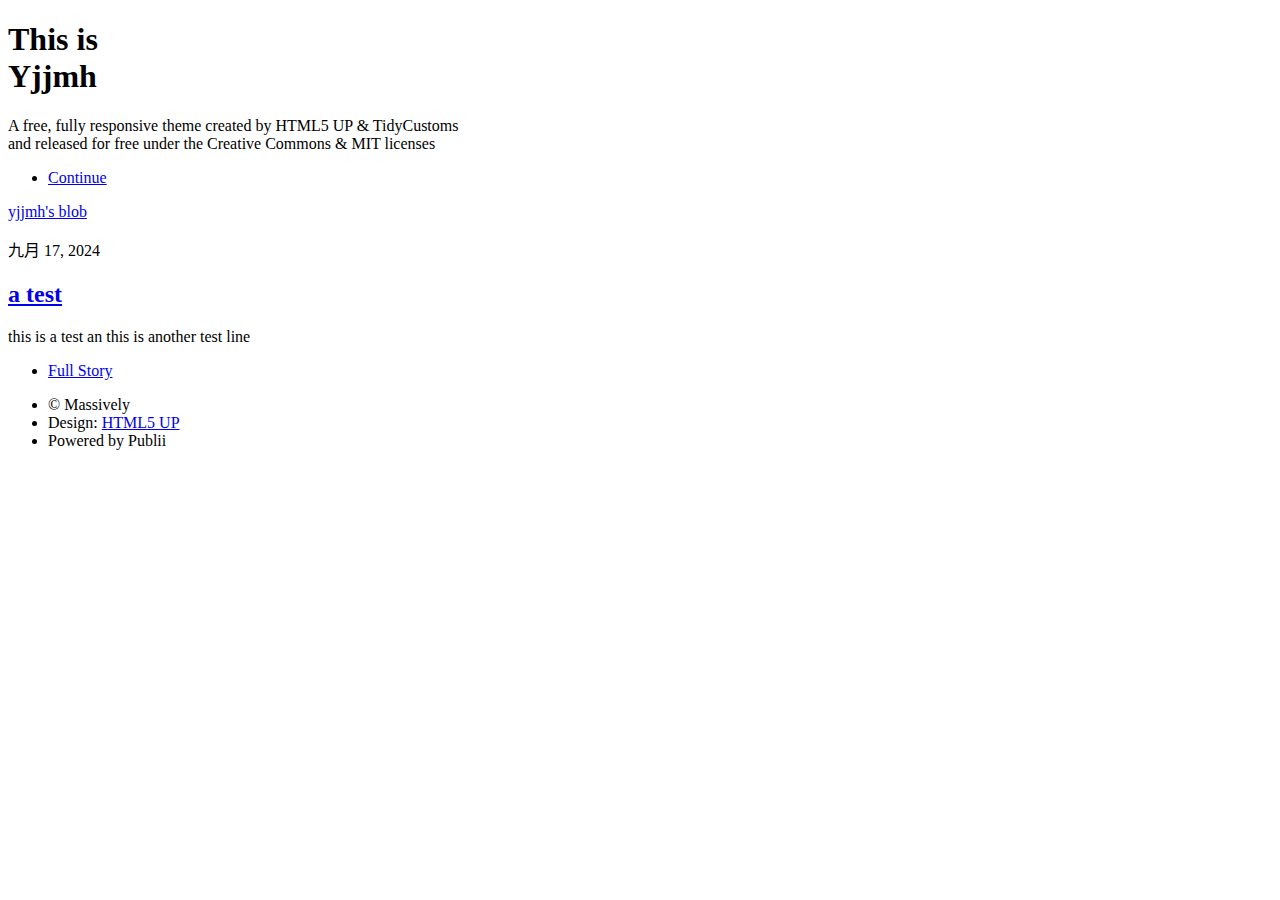
<file: index.html>
<!DOCTYPE html><html lang="zh-cn"><head><meta charset="utf-8"><meta http-equiv="X-UA-Compatible" content="IE=edge"><meta name="viewport" content="width=device-width,initial-scale=1,user-scalable=no"><title>yjjmh&#x27;s blob</title><meta name="robots" content="index, follow, noarchive"><meta name="generator" content="Publii Open-Source CMS for Static Site"><link rel="canonical" href="https://yjjmh.github.io/"><link rel="alternate" type="application/atom+xml" href="https://yjjmh.github.io/feed.xml"><link rel="alternate" type="application/json" href="https://yjjmh.github.io/feed.json"><meta property="og:title" content="yjjmh's blob"><meta property="og:site_name" content="yjjmh's blob"><meta property="og:description" content=""><meta property="og:url" content="https://yjjmh.github.io/"><meta property="og:type" content="website"><link rel="stylesheet" href="https://yjjmh.github.io/assets/css/fontawesome-all.min.css"><link rel="stylesheet" href="https://yjjmh.github.io/assets/css/style.css"><noscript><link rel="stylesheet" href="https://yjjmh.github.io/assets/css/noscript.css"></noscript><script type="application/ld+json">{"@context":"http://schema.org","@type":"Organization","name":"yjjmh's blob","url":"https://yjjmh.github.io/"}</script><style>#wrapper > .bg {
               background-image: url(https://yjjmh.github.io/assets/images/overlay.png), linear-gradient(0deg, rgba(0, 0, 0, 0.1), rgba(0, 0, 0, 0.1)), url();
           }</style><noscript><style>img[loading] {
                    opacity: 1;
                }</style></noscript></head><body class="is-preload home-template"><div id="wrapper" class="fade-in"><div id="intro"><h1>This is<br>Yjjmh</h1><p>A free, fully responsive theme created by HTML5 UP &amp; TidyCustoms<br>and released for free under the Creative Commons &amp; MIT licenses</p><ul class="actions"><li><a href="#header" class="button icon solid solo fa-arrow-down scrolly">Continue</a></li></ul></div><header id="header"><a class="logo" href="https://yjjmh.github.io/">yjjmh&#x27;s blob</a></header><nav id="nav"><ul class="links"></ul></nav><main id="main"><section class="posts"><article><header><time datetime="2024-09-17T23:35" class="date">九月 17, 2024</time><h2><a href="https://yjjmh.github.io/a-test/">a test</a></h2></header><p>this is a test an this is another test line</p><ul class="actions special"><li><a href="https://yjjmh.github.io/a-test/" class="button">Full Story</a></li></ul></article></section></main><footer id="copyright"><ul><li>© Massively</li><li>Design: <a href="https://html5up.net" target="_blank" rel="nofollow noopener">HTML5 UP</a></li><li>Powered by Publii</li></ul></footer></div><script src="https://yjjmh.github.io/assets/js/jquery.min.js"></script><script src="https://yjjmh.github.io/assets/js/jquery.scrollex.min.js"></script><script src="https://yjjmh.github.io/assets/js/jquery.scrolly.min.js"></script><script src="https://yjjmh.github.io/assets/js/browser.min.js"></script><script src="https://yjjmh.github.io/assets/js/breakpoints.min.js"></script><script src="https://yjjmh.github.io/assets/js/util.min.js"></script><script src="https://yjjmh.github.io/assets/js/main.min.js"></script><script>/*<![CDATA[*/var images=document.querySelectorAll("img[loading]");for(var i=0;i<images.length;i++){if(images[i].complete){images[i].classList.add("is-loaded")}else{images[i].addEventListener("load",function(){this.classList.add("is-loaded")},false)}};/*]]>*/</script></body></html>
</file>
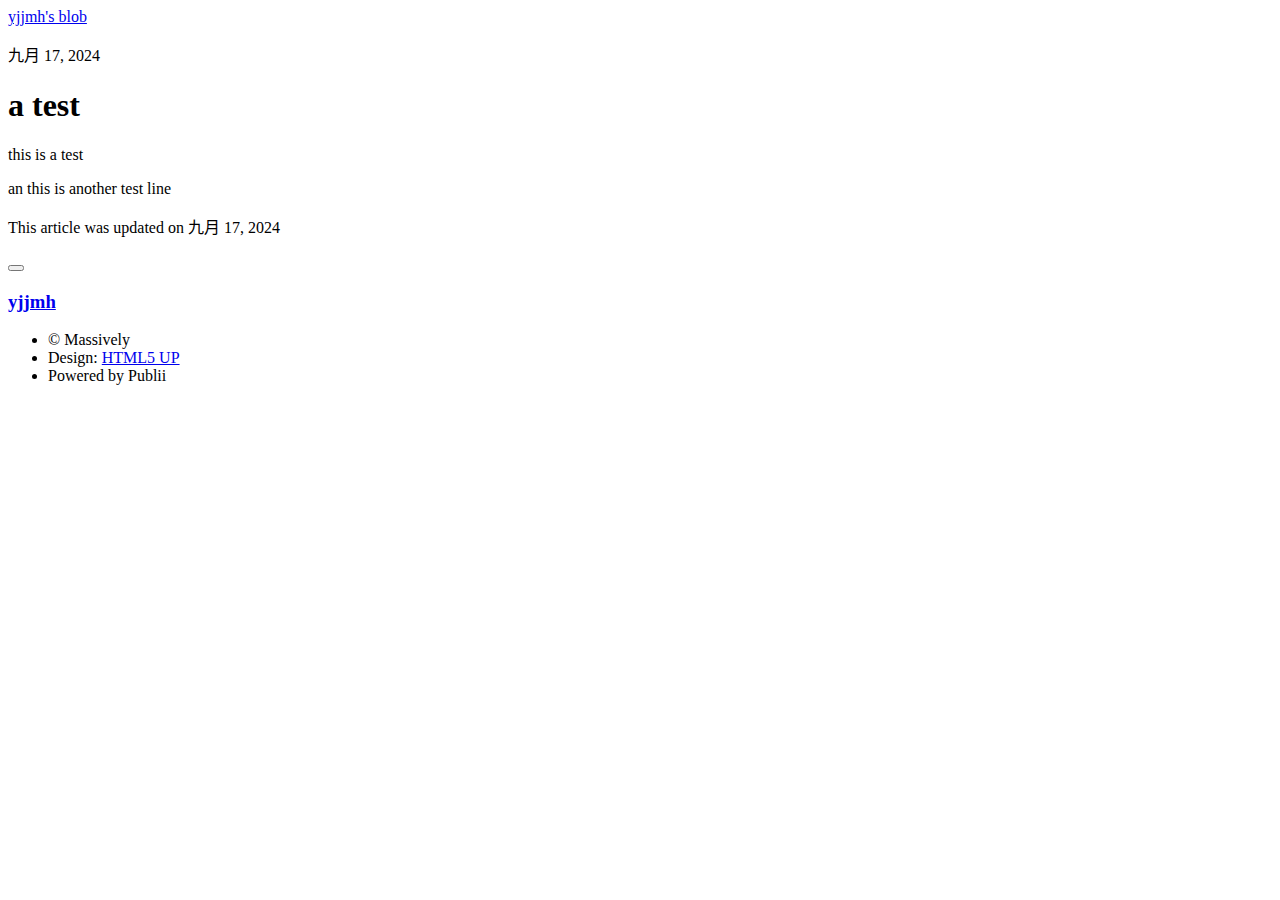
<file: a-test/index.html>
<!DOCTYPE html><html lang="zh-cn"><head><meta charset="utf-8"><meta http-equiv="X-UA-Compatible" content="IE=edge"><meta name="viewport" content="width=device-width,initial-scale=1,user-scalable=no"><title>a test - yjjmh&#x27;s blob</title><meta name="description" content="this is a test an this is another test line"><meta name="generator" content="Publii Open-Source CMS for Static Site"><link rel="stylesheet" href="https://yjjmh.github.io/media/plugins/syntaxHighlighter/prism-black.css"><link rel="stylesheet" href="https://yjjmh.github.io/media/plugins/syntaxHighlighter/prism-inline-color.css"><link rel="canonical" href="https://yjjmh.github.io/a-test/"><link rel="alternate" type="application/atom+xml" href="https://yjjmh.github.io/feed.xml"><link rel="alternate" type="application/json" href="https://yjjmh.github.io/feed.json"><meta property="og:title" content="a test - yjjmh's blob "><meta property="og:site_name" content="yjjmh's blob"><meta property="og:description" content="this is a test an this is another test line"><meta property="og:url" content="https://yjjmh.github.io//a-test/"><meta property="og:type" content="article"><link rel="stylesheet" href="https://yjjmh.github.io/assets/css/fontawesome-all.min.css"><link rel="stylesheet" href="https://yjjmh.github.io/assets/css/style.css"><noscript><link rel="stylesheet" href="https://yjjmh.github.io/assets/css/noscript.css"></noscript><script type="application/ld+json">{"@context":"http://schema.org","@type":"Article","mainEntityOfPage":{"@type":"WebPage","@id":"https://yjjmh.github.io/a-test/"},"headline":"a test","datePublished":"2024-09-17T23:35","dateModified":"2024-09-17T23:35","description":"this is a test an this is another test line","author":{"@type":"Person","name":"yjjmh","url":"https://yjjmh.github.io/authors/yjjmh/"},"publisher":{"@type":"Organization","name":"yjjmh"}}</script><style>#wrapper > .bg {
               background-image: url(https://yjjmh.github.io/assets/images/overlay.png), linear-gradient(0deg, rgba(0, 0, 0, 0.1), rgba(0, 0, 0, 0.1)), url();
           }</style><noscript><style>img[loading] {
                    opacity: 1;
                }</style></noscript></head><body class="is-preload post-template"><div id="wrapper"><header id="header"><a class="logo" href="https://yjjmh.github.io/">yjjmh&#x27;s blob</a></header><nav id="nav"><ul class="links"></ul></nav><main id="main"><article class="post"><header class="major"><time datetime="2024-09-17T23:35" class="date">九月 17, 2024</time><h1>a test</h1><p class="post__inner"></p></header><div class="post__inner post__entry"><p>this is a test</p><p>an this is another test line</p></div><footer class="post__inner post__footer"><p class="post__last-updated">This article was updated on 九月 17, 2024</p><div class="post__share-tag-container"><div class="post__share"><button class="post__share-button js-post__share-button icon" aria-label="Share button"><i class="fas fa-share-alt"></i></button><div class="post__share-popup js-post__share-popup"></div></div></div><div class="post__bio"><div><h3><a href="https://yjjmh.github.io/authors/yjjmh/" class="invert" rel="author">yjjmh</a></h3></div></div></footer></article></main><footer id="copyright"><ul><li>© Massively</li><li>Design: <a href="https://html5up.net" target="_blank" rel="nofollow noopener">HTML5 UP</a></li><li>Powered by Publii</li></ul></footer></div><script src="https://yjjmh.github.io/assets/js/jquery.min.js"></script><script src="https://yjjmh.github.io/assets/js/jquery.scrollex.min.js"></script><script src="https://yjjmh.github.io/assets/js/jquery.scrolly.min.js"></script><script src="https://yjjmh.github.io/assets/js/browser.min.js"></script><script src="https://yjjmh.github.io/assets/js/breakpoints.min.js"></script><script src="https://yjjmh.github.io/assets/js/util.min.js"></script><script src="https://yjjmh.github.io/assets/js/main.min.js"></script><script>/*<![CDATA[*/var images=document.querySelectorAll("img[loading]");for(var i=0;i<images.length;i++){if(images[i].complete){images[i].classList.add("is-loaded")}else{images[i].addEventListener("load",function(){this.classList.add("is-loaded")},false)}};/*]]>*/</script><script defer="defer" src="https://yjjmh.github.io/media/plugins/syntaxHighlighter/prism.js"></script><script defer="defer" src="https://yjjmh.github.io/media/plugins/syntaxHighlighter/prism-line-numbers.min.js"></script><script defer="defer" src="https://yjjmh.github.io/media/plugins/syntaxHighlighter/clipboard.min.js"></script><script defer="defer" src="https://yjjmh.github.io/media/plugins/syntaxHighlighter/prism-copy-to-clipboard.min.js"></script><script defer="defer" src="https://yjjmh.github.io/media/plugins/syntaxHighlighter/prism-inline-color.min.js"></script><script defer="defer" src="https://yjjmh.github.io/media/plugins/syntaxHighlighter/prism-autolinker.min.js"></script></body></html>
</file>
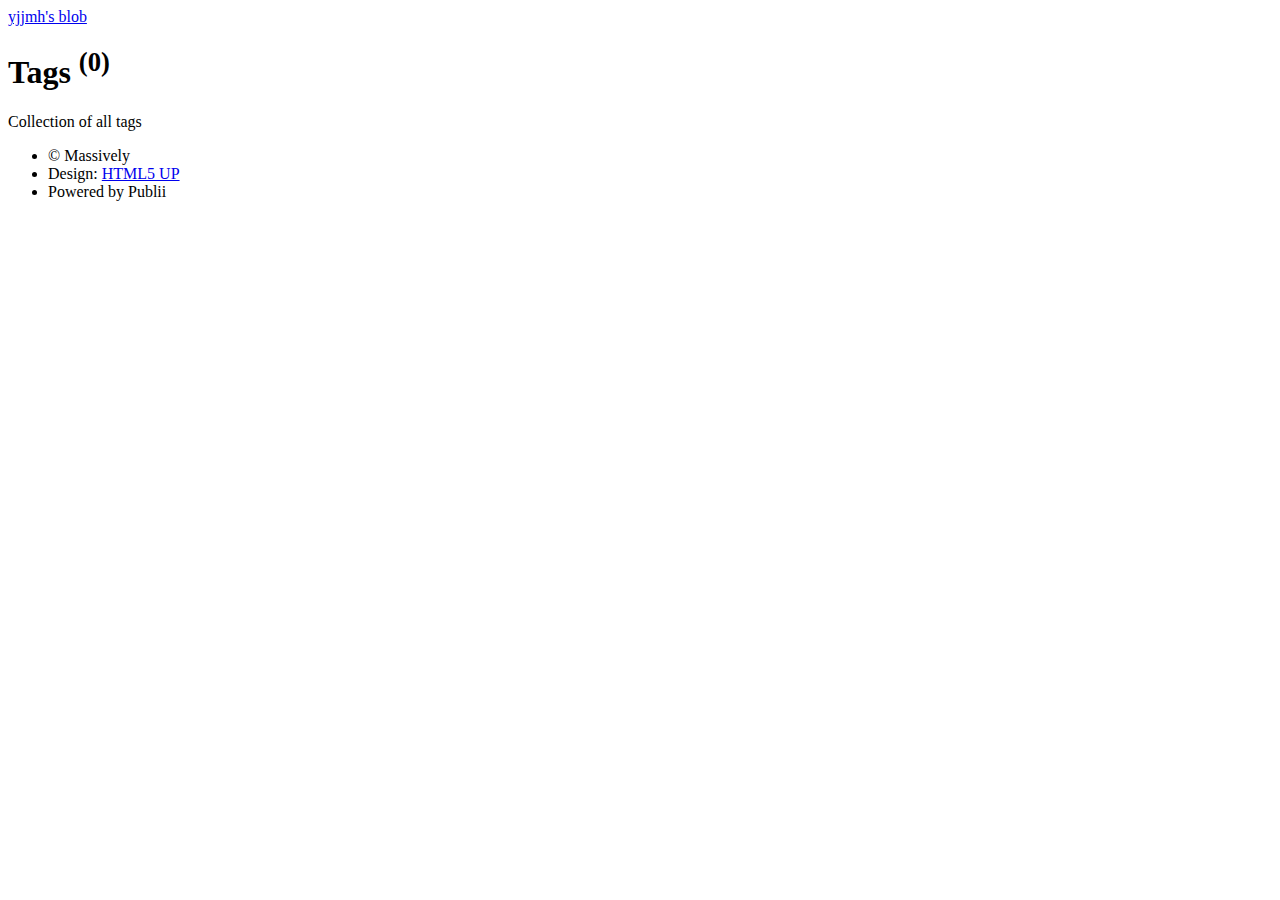
<file: tags/index.html>
<!DOCTYPE html><html lang="zh-cn"><head><meta charset="utf-8"><meta http-equiv="X-UA-Compatible" content="IE=edge"><meta name="viewport" content="width=device-width,initial-scale=1,user-scalable=no"><title>All tags - yjjmh&#x27;s blob</title><meta name="robots" content="noindex, follow"><meta name="generator" content="Publii Open-Source CMS for Static Site"><link rel="alternate" type="application/atom+xml" href="https://yjjmh.github.io/feed.xml"><link rel="alternate" type="application/json" href="https://yjjmh.github.io/feed.json"><meta property="og:title" content="yjjmh's blob"><meta property="og:site_name" content="yjjmh's blob"><meta property="og:description" content=""><meta property="og:url" content="https://yjjmh.github.io/tags/"><meta property="og:type" content="website"><link rel="stylesheet" href="https://yjjmh.github.io/assets/css/fontawesome-all.min.css"><link rel="stylesheet" href="https://yjjmh.github.io/assets/css/style.css"><noscript><link rel="stylesheet" href="https://yjjmh.github.io/assets/css/noscript.css"></noscript><script type="application/ld+json">{"@context":"http://schema.org","@type":"Organization","name":"yjjmh's blob","url":"https://yjjmh.github.io/"}</script><style>#wrapper > .bg {
               background-image: url(https://yjjmh.github.io/assets/images/overlay.png), linear-gradient(0deg, rgba(0, 0, 0, 0.1), rgba(0, 0, 0, 0.1)), url();
           }</style><noscript><style>img[loading] {
                    opacity: 1;
                }</style></noscript></head><body class="is-preload tags-template"><div id="wrapper"><header id="header"><a class="logo" href="https://yjjmh.github.io/">yjjmh&#x27;s blob</a></header><nav id="nav"><ul class="links"></ul></nav><main id="main"><header class="page-header"><h1>Tags <sup>(0)</sup></h1><p>Collection of all tags</p></header><section class="posts"></section></main><footer id="copyright"><ul><li>© Massively</li><li>Design: <a href="https://html5up.net" target="_blank" rel="nofollow noopener">HTML5 UP</a></li><li>Powered by Publii</li></ul></footer></div><script src="https://yjjmh.github.io/assets/js/jquery.min.js"></script><script src="https://yjjmh.github.io/assets/js/jquery.scrollex.min.js"></script><script src="https://yjjmh.github.io/assets/js/jquery.scrolly.min.js"></script><script src="https://yjjmh.github.io/assets/js/browser.min.js"></script><script src="https://yjjmh.github.io/assets/js/breakpoints.min.js"></script><script src="https://yjjmh.github.io/assets/js/util.min.js"></script><script src="https://yjjmh.github.io/assets/js/main.min.js"></script><script>/*<![CDATA[*/var images=document.querySelectorAll("img[loading]");for(var i=0;i<images.length;i++){if(images[i].complete){images[i].classList.add("is-loaded")}else{images[i].addEventListener("load",function(){this.classList.add("is-loaded")},false)}};/*]]>*/</script></body></html>
</file>
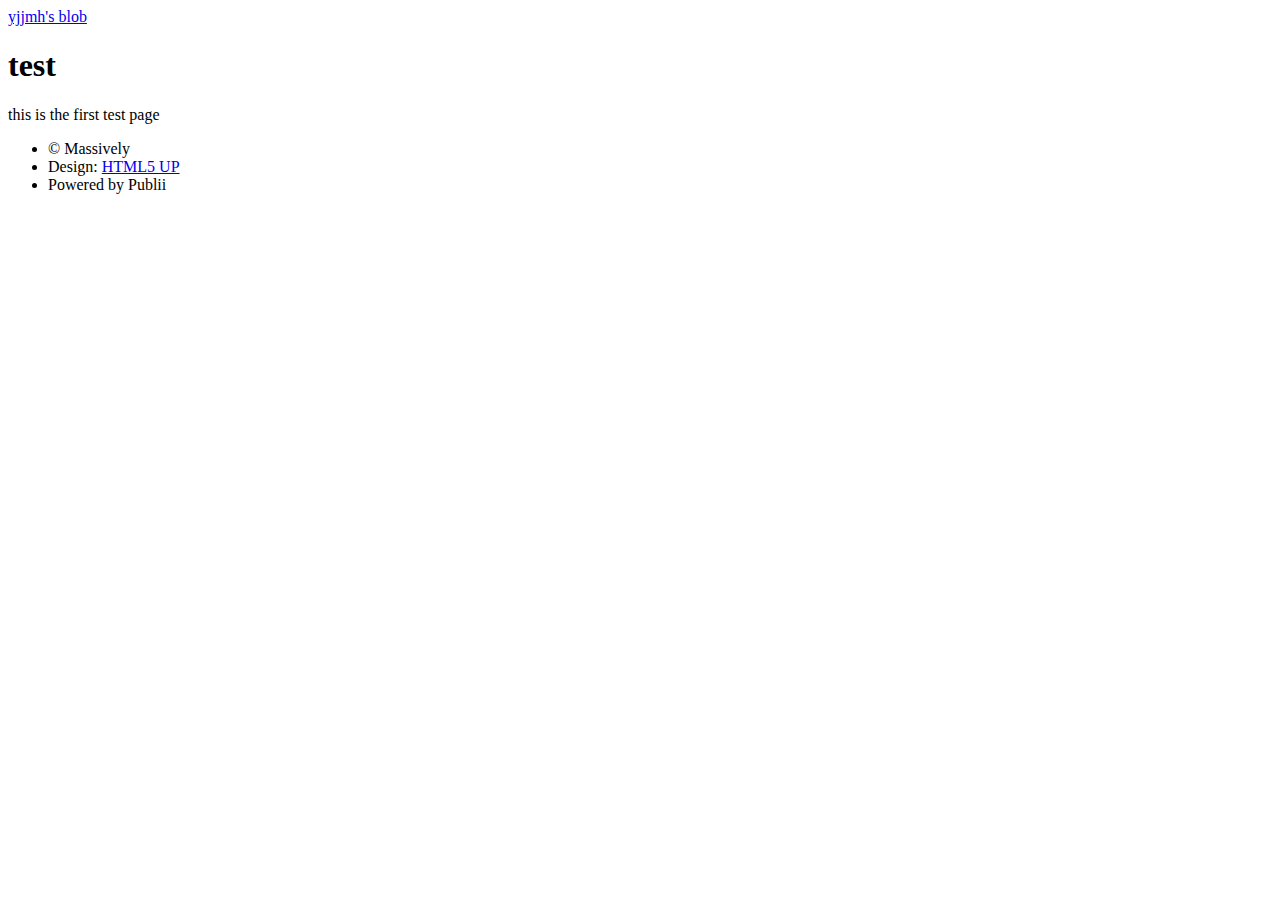
<file: test/index.html>
<!DOCTYPE html><html lang="zh-cn"><head><meta charset="utf-8"><meta http-equiv="X-UA-Compatible" content="IE=edge"><meta name="viewport" content="width=device-width,initial-scale=1,user-scalable=no"><title>test - yjjmh&#x27;s blob</title><meta name="description" content="this is the first test page"><meta name="generator" content="Publii Open-Source CMS for Static Site"><link rel="canonical" href="https://yjjmh.github.io/test/"><link rel="alternate" type="application/atom+xml" href="https://yjjmh.github.io/feed.xml"><link rel="alternate" type="application/json" href="https://yjjmh.github.io/feed.json"><meta property="og:title" content="test - yjjmh's blob "><meta property="og:site_name" content="yjjmh's blob"><meta property="og:description" content="this is the first test page"><meta property="og:url" content="https://yjjmh.github.io/test/"><meta property="og:type" content="article"><link rel="stylesheet" href="https://yjjmh.github.io/assets/css/fontawesome-all.min.css"><link rel="stylesheet" href="https://yjjmh.github.io/assets/css/style.css"><noscript><link rel="stylesheet" href="https://yjjmh.github.io/assets/css/noscript.css"></noscript><script type="application/ld+json">{"@context":"http://schema.org","@type":"Article","mainEntityOfPage":{"@type":"WebPage","@id":"https://yjjmh.github.io/test/"},"headline":"test","datePublished":"2024-09-17T23:33","dateModified":"2024-09-17T23:33","description":"this is the first test page","author":{"@type":"Person","name":"yjjmh","url":"https://yjjmh.github.io/authors/yjjmh/"},"publisher":{"@type":"Organization","name":"yjjmh"}}</script><style>#wrapper > .bg {
               background-image: url(https://yjjmh.github.io/assets/images/overlay.png), linear-gradient(0deg, rgba(0, 0, 0, 0.1), rgba(0, 0, 0, 0.1)), url();
           }</style><noscript><style>img[loading] {
                    opacity: 1;
                }</style></noscript></head><body class="is-preload page-template"><div id="wrapper"><header id="header"><a class="logo" href="https://yjjmh.github.io/">yjjmh&#x27;s blob</a></header><nav id="nav"><ul class="links"></ul></nav><main id="main"><article class="post"><header class="major"><h1>test</h1><p class="post__inner"></p></header><div class="post__inner post__entry"><p>this is the first test page</p></div></article></main><footer id="copyright"><ul><li>© Massively</li><li>Design: <a href="https://html5up.net" target="_blank" rel="nofollow noopener">HTML5 UP</a></li><li>Powered by Publii</li></ul></footer></div><script src="https://yjjmh.github.io/assets/js/jquery.min.js"></script><script src="https://yjjmh.github.io/assets/js/jquery.scrollex.min.js"></script><script src="https://yjjmh.github.io/assets/js/jquery.scrolly.min.js"></script><script src="https://yjjmh.github.io/assets/js/browser.min.js"></script><script src="https://yjjmh.github.io/assets/js/breakpoints.min.js"></script><script src="https://yjjmh.github.io/assets/js/util.min.js"></script><script src="https://yjjmh.github.io/assets/js/main.min.js"></script><script>/*<![CDATA[*/var images=document.querySelectorAll("img[loading]");for(var i=0;i<images.length;i++){if(images[i].complete){images[i].classList.add("is-loaded")}else{images[i].addEventListener("load",function(){this.classList.add("is-loaded")},false)}};/*]]>*/</script></body></html>
</file>
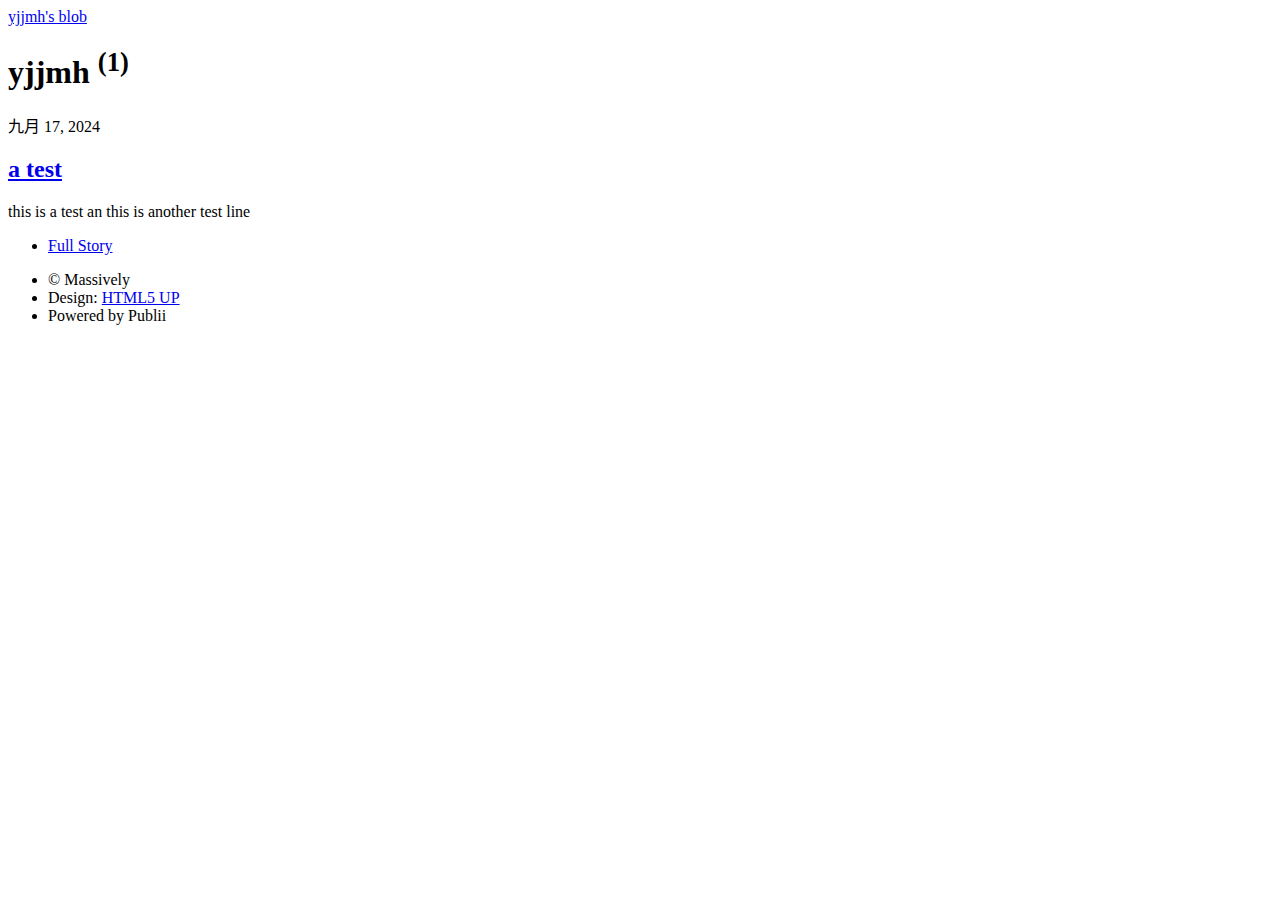
<file: authors/yjjmh/index.html>
<!DOCTYPE html><html lang="zh-cn"><head><meta charset="utf-8"><meta http-equiv="X-UA-Compatible" content="IE=edge"><meta name="viewport" content="width=device-width,initial-scale=1,user-scalable=no"><title>Author: yjjmh - yjjmh&#x27;s blob</title><meta name="robots" content="index, follow, noarchive"><meta name="generator" content="Publii Open-Source CMS for Static Site"><link rel="canonical" href="https://yjjmh.github.io/authors/yjjmh/"><link rel="alternate" type="application/atom+xml" href="https://yjjmh.github.io/feed.xml"><link rel="alternate" type="application/json" href="https://yjjmh.github.io/feed.json"><meta property="og:title" content="Author: yjjmh - yjjmh's blob"><meta property="og:site_name" content="yjjmh's blob"><meta property="og:description" content=""><meta property="og:url" content="https://yjjmh.github.io/authors/yjjmh/"><meta property="og:type" content="website"><link rel="stylesheet" href="https://yjjmh.github.io/assets/css/fontawesome-all.min.css"><link rel="stylesheet" href="https://yjjmh.github.io/assets/css/style.css"><noscript><link rel="stylesheet" href="https://yjjmh.github.io/assets/css/noscript.css"></noscript><script type="application/ld+json">{"@context":"http://schema.org","@type":"Organization","name":"yjjmh's blob","url":"https://yjjmh.github.io/"}</script><style>#wrapper > .bg {
               background-image: url(https://yjjmh.github.io/assets/images/overlay.png), linear-gradient(0deg, rgba(0, 0, 0, 0.1), rgba(0, 0, 0, 0.1)), url();
           }</style><noscript><style>img[loading] {
                    opacity: 1;
                }</style></noscript></head><body class="is-preload author-template"><div id="wrapper"><header id="header"><a class="logo" href="https://yjjmh.github.io/">yjjmh&#x27;s blob</a></header><nav id="nav"><ul class="links"></ul></nav><main id="main"><header class="page-header author-header"><h1>yjjmh <sup>(1)</sup></h1></header><section class="posts"><article><header><time datetime="2024-09-17T23:35" class="date">九月 17, 2024</time><h2><a href="https://yjjmh.github.io/a-test/">a test</a></h2></header><p>this is a test an this is another test line</p><ul class="actions special"><li><a href="https://yjjmh.github.io/a-test/" class="button">Full Story</a></li></ul></article></section></main><footer id="copyright"><ul><li>© Massively</li><li>Design: <a href="https://html5up.net" target="_blank" rel="nofollow noopener">HTML5 UP</a></li><li>Powered by Publii</li></ul></footer></div><script src="https://yjjmh.github.io/assets/js/jquery.min.js"></script><script src="https://yjjmh.github.io/assets/js/jquery.scrollex.min.js"></script><script src="https://yjjmh.github.io/assets/js/jquery.scrolly.min.js"></script><script src="https://yjjmh.github.io/assets/js/browser.min.js"></script><script src="https://yjjmh.github.io/assets/js/breakpoints.min.js"></script><script src="https://yjjmh.github.io/assets/js/util.min.js"></script><script src="https://yjjmh.github.io/assets/js/main.min.js"></script><script>/*<![CDATA[*/var images=document.querySelectorAll("img[loading]");for(var i=0;i<images.length;i++){if(images[i].complete){images[i].classList.add("is-loaded")}else{images[i].addEventListener("load",function(){this.classList.add("is-loaded")},false)}};/*]]>*/</script></body></html>
</file>
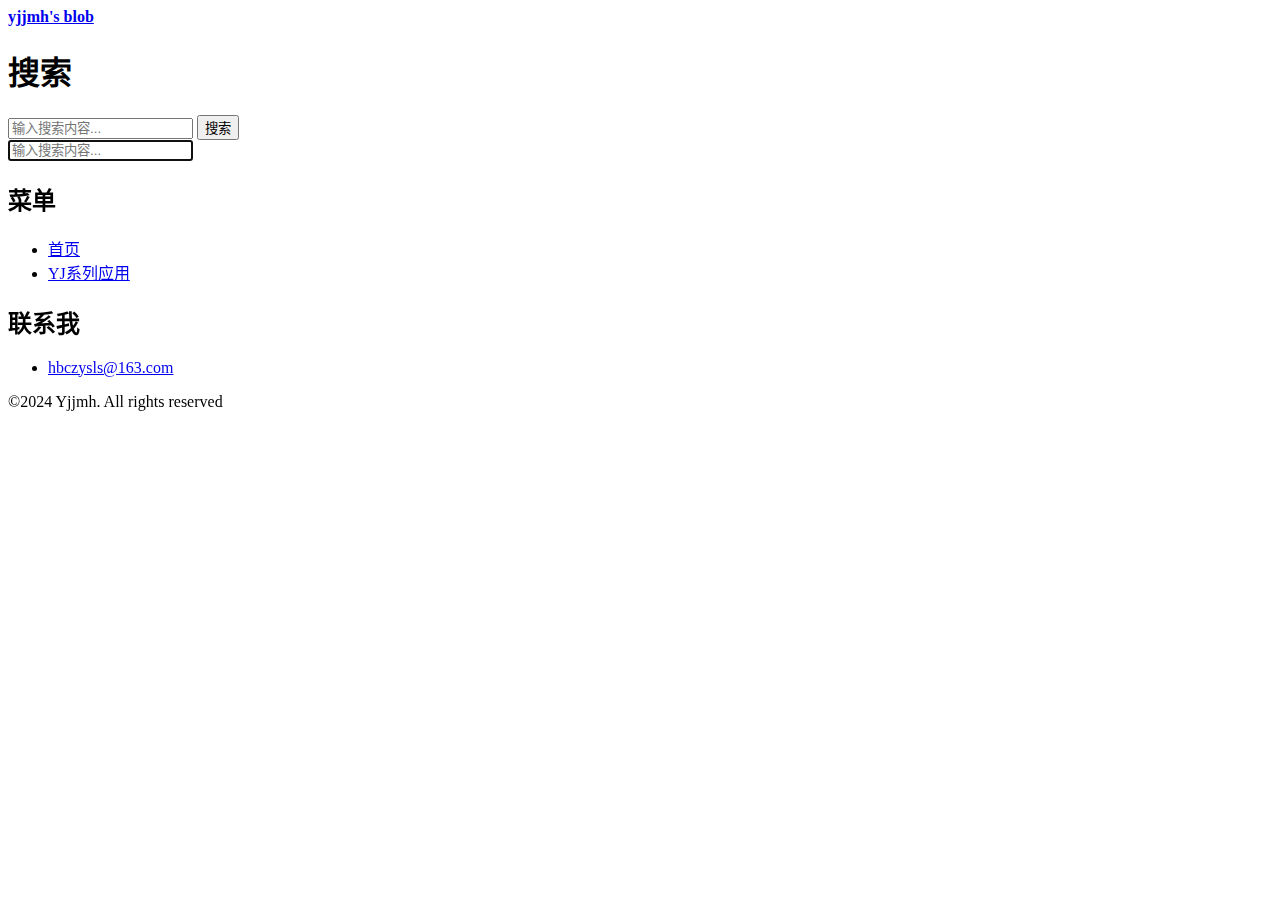
<file: search.html>
<!DOCTYPE html><html lang="zh-cn"><head><meta charset="utf-8"><meta http-equiv="X-UA-Compatible" content="IE=edge"><meta name="viewport" content="width=device-width,initial-scale=1,user-scalable=no"><title>Search - yjjmh&#x27;s blob</title><meta name="robots" content="noindex, follow"><meta name="generator" content="Publii Open-Source CMS for Static Site"><meta name="theme-color" content="#17181E" media="(prefers-color-scheme: dark)"><meta name="theme-color" content="#D73A42" media="(prefers-color-scheme: light)"><meta name="msapplication-navbutton-color" content="#D73A42"><meta name="apple-mobile-web-app-status-bar-style" content="#D73A42"><link rel="alternate" type="application/atom+xml" href="https://yjjmh.github.io/feed.xml"><link rel="alternate" type="application/json" href="https://yjjmh.github.io/feed.json"><meta property="og:title" content="yjjmh's blob"><meta property="og:site_name" content="yjjmh's blob"><meta property="og:description" content=""><meta property="og:url" content="https://yjjmh.github.io/"><meta property="og:type" content="website"><link rel="stylesheet" href="https://yjjmh.github.io/assets/css/fontawesome-all.min.css"><link rel="stylesheet" href="https://yjjmh.github.io/assets/css/style.css"><script type="application/ld+json">{"@context":"http://schema.org","@type":"Organization","name":"yjjmh's blob","url":"https://yjjmh.github.io/"}</script><noscript><style>img[loading] {
                    opacity: 1;
                }</style></noscript></head><body class="is-preload search-template"><div id="wrapper"><div id="main"><div class="inner"><header id="header"><a class="logo" href="https://yjjmh.github.io/"><strong>yjjmh&#x27;s blob</strong></a></header><article class="post"><header class="main post__header"><h1>搜索</h1></header><div class="post__inner"><form action="https://yjjmh.github.io/search.html" class="search-page-form"><input type="search" name="q" placeholder="输入搜索内容..." class="search-page-input"> <button type="submit" class="search-page-button"><span>搜索</span></button></form><script type="text/javascript">(function () {
					var cx = '';
					var gcse = document.createElement('script');
					gcse.type  = 'text/javascript';
					gcse.async = true;
					gcse.src   = 'https://cse.google.com/cse.js?cx=' + cx;
					var s = document.getElementsByTagName('script')[0];
					s.parentNode.insertBefore(gcse, s);
				})();</script><gcse:searchresults-only></gcse:searchresults-only><script type="text/javascript"></script></div></article></div></div><div id="sidebar"><div class="inner"><div id="search" class="alt"><form action="https://yjjmh.github.io/search.html" class="search__form"><input class="search__input" type="search" name="q" placeholder="输入搜索内容..." aria-label="输入搜索内容..." autofocus></form></div><nav id="menu"><header class="major"><h2>菜单</h2></header><ul><li><a href="https://yjjmh.github.io/" title="首页" target="_self">首页</a></li><li><a href="https://yjjmh.github.io/test/" title="YJ系列应用" target="_self">YJ系列应用</a></li></ul></nav><section><header class="major"><h2>联系我</h2></header><ul class="contact"><li class="icon solid fa-envelope"><a href="mailto:hbczysls@163.com" target="_blank" rel="noopener">hbczysls@163.com</a></li></ul></section><footer id="footer"><p class="copyright">©2024 Yjjmh. All rights reserved</p></footer></div></div></div><script src="https://yjjmh.github.io/assets/js/jquery.min.js"></script><script src="https://yjjmh.github.io/assets/js/browser.min.js"></script><script src="https://yjjmh.github.io/assets/js/breakpoints.min.js"></script><script src="https://yjjmh.github.io/assets/js/util.min.js"></script><script src="https://yjjmh.github.io/assets/js/main.min.js"></script><script>var images=document.querySelectorAll("img[loading]");for(var i=0;i<images.length;i++){if(images[i].complete){images[i].classList.add("is-loaded")}else{images[i].addEventListener("load",function(){this.classList.add("is-loaded")},false)}};</script></body></html>
</file>
